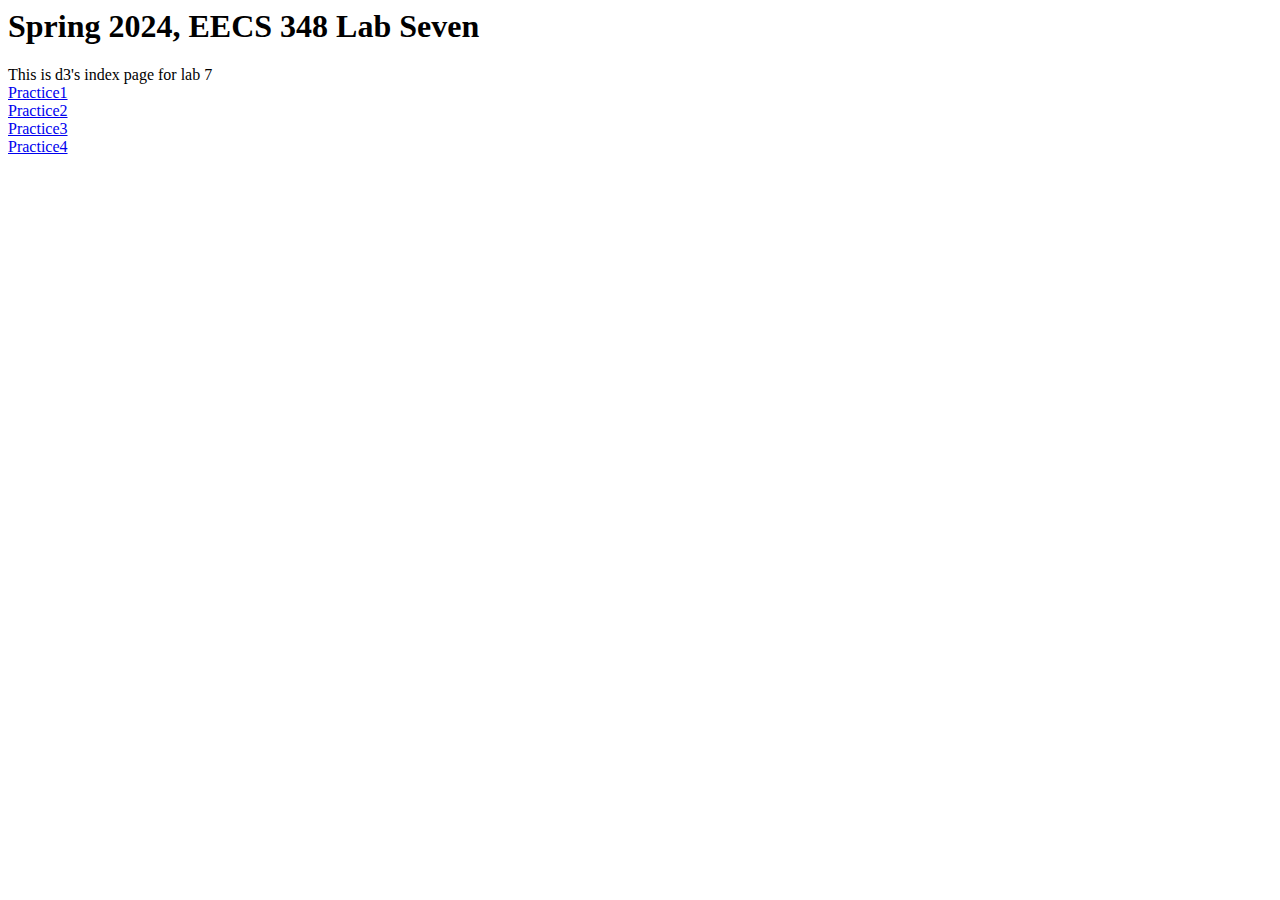
<file: index.html>
<html>

<head>
    <h1>Spring 2024, EECS 348 Lab Seven</h1>
</head>

<body>
    This is d3's index page for lab 7<br>
    <a href="practice_1.html">Practice1</a> <br>
    <a href="practice_2.html">Practice2</a> <br>
    <a href="practice_3.html">Practice3</a> <br>
    <a href="practice_4.html">Practice4</a> <br>
</body>

</html>
</file>
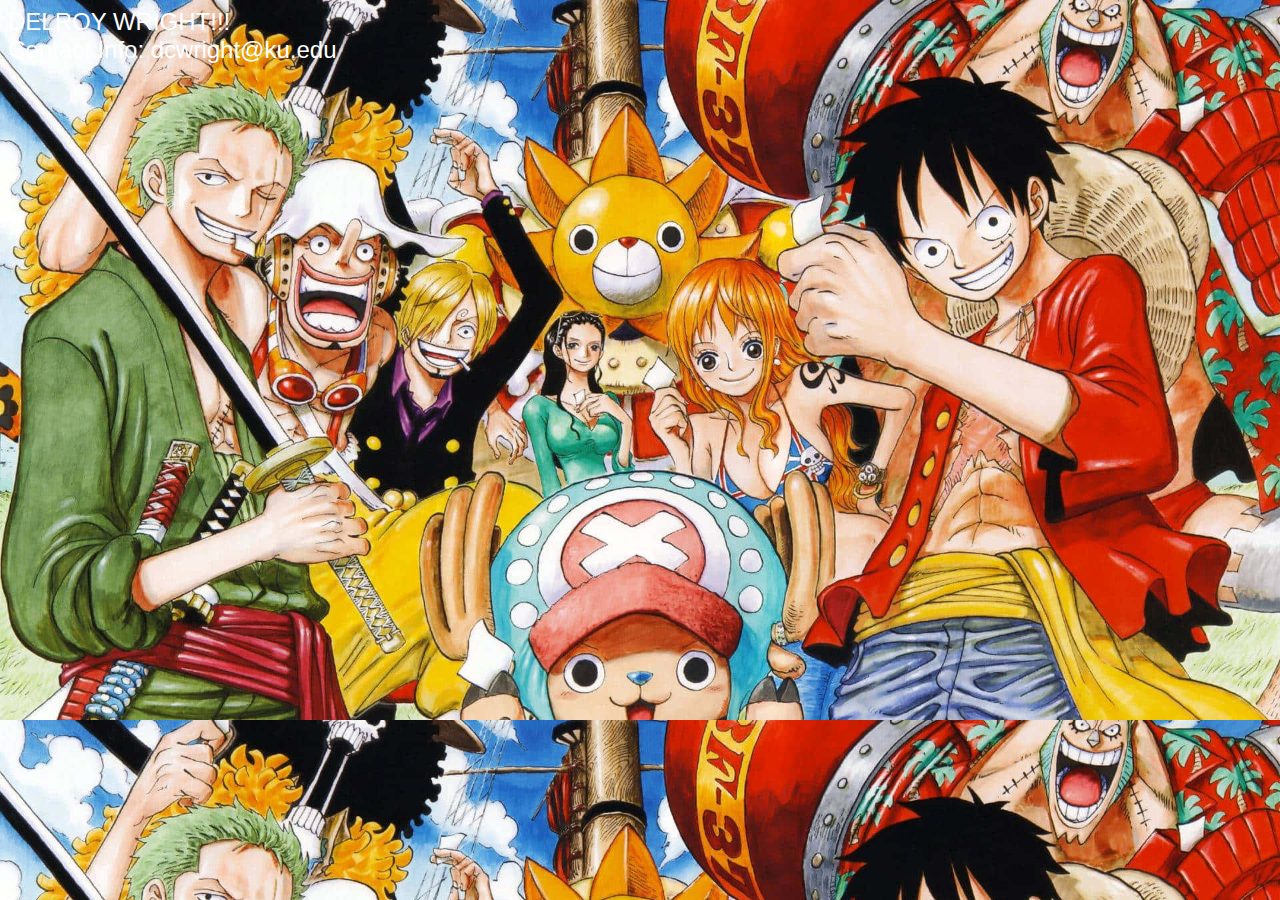
<file: practice_1.html>
<!DOCTYPE html>

<html>
    <head>
        <meta charset="utf-8">
        <meta http-equiv="X-UA-Compatible" content="IE=edge">
        <title></title>
        <meta name="description" content="">
        <meta name="viewport" content="width=device-width, initial-scale=1">
        <link rel="stylesheet" href="practice_1.css">
    </head>
    <head>DELROY WRIGHT!!!</head>
    <body>
        <br>
        Contact Info: dcwright@ku.edu
        
        <script src="" async defer></script>
    </body>
</html>
</file>
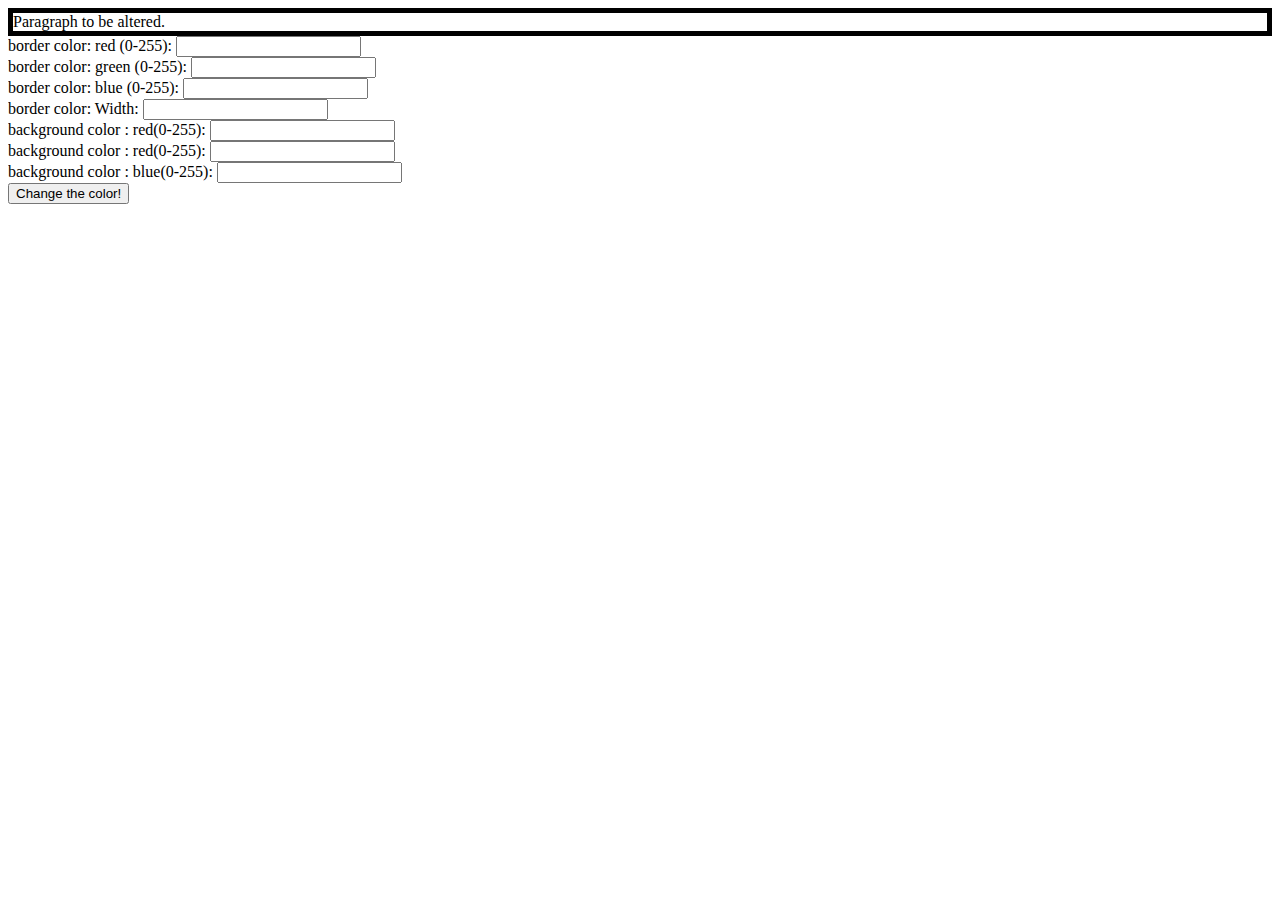
<file: practice_2.html>
<!DOCTYPE html>
<!--[if lt IE 7]>      <html class="no-js lt-ie9 lt-ie8 lt-ie7"> <![endif]-->
<!--[if IE 7]>         <html class="no-js lt-ie9 lt-ie8"> <![endif]-->
<!--[if IE 8]>         <html class="no-js lt-ie9"> <![endif]-->
<!--[if gt IE 8]>      <html class="no-js"> <!--<![endif]-->
<html>
    <head>
        <meta charset="utf-8">
        <meta http-equiv="X-UA-Compatible" content="IE=edge">
        <style>
            #paragraph {
                border-style: solid;
                border-width: 5px;
            }
        </style>
        <title>practice 2 baby</title>
        <meta name="description" content="">
        <meta name="viewport" content="width=device-width, initial-scale=1">
    </head>
    
    <div id="paragraph">


        Paragraph to be altered.

    </div>

    <script type="text/javascript" src="colors.js"></script>
        border color: red (0-255): <input type="text" id="border_R" value=""> <br>
        border color: green (0-255): <input type="text" id="border_G" value=""> <br>
        border color: blue (0-255): <input type="text" id="border_B" value=""> <br>
        border color: Width: <input type="text" id="border_width" value=""> <br>
        background color : red(0-255): <input type="text" id="bg_R" value=""> <br>
        background color : red(0-255): <input type="text" id="bg_G" value=""> <br>
        background color : blue(0-255): <input type="text" id="bg_B" value=""> <br>
    <button onclick="change()">Change the color!</button> <br>
</html>
</file>
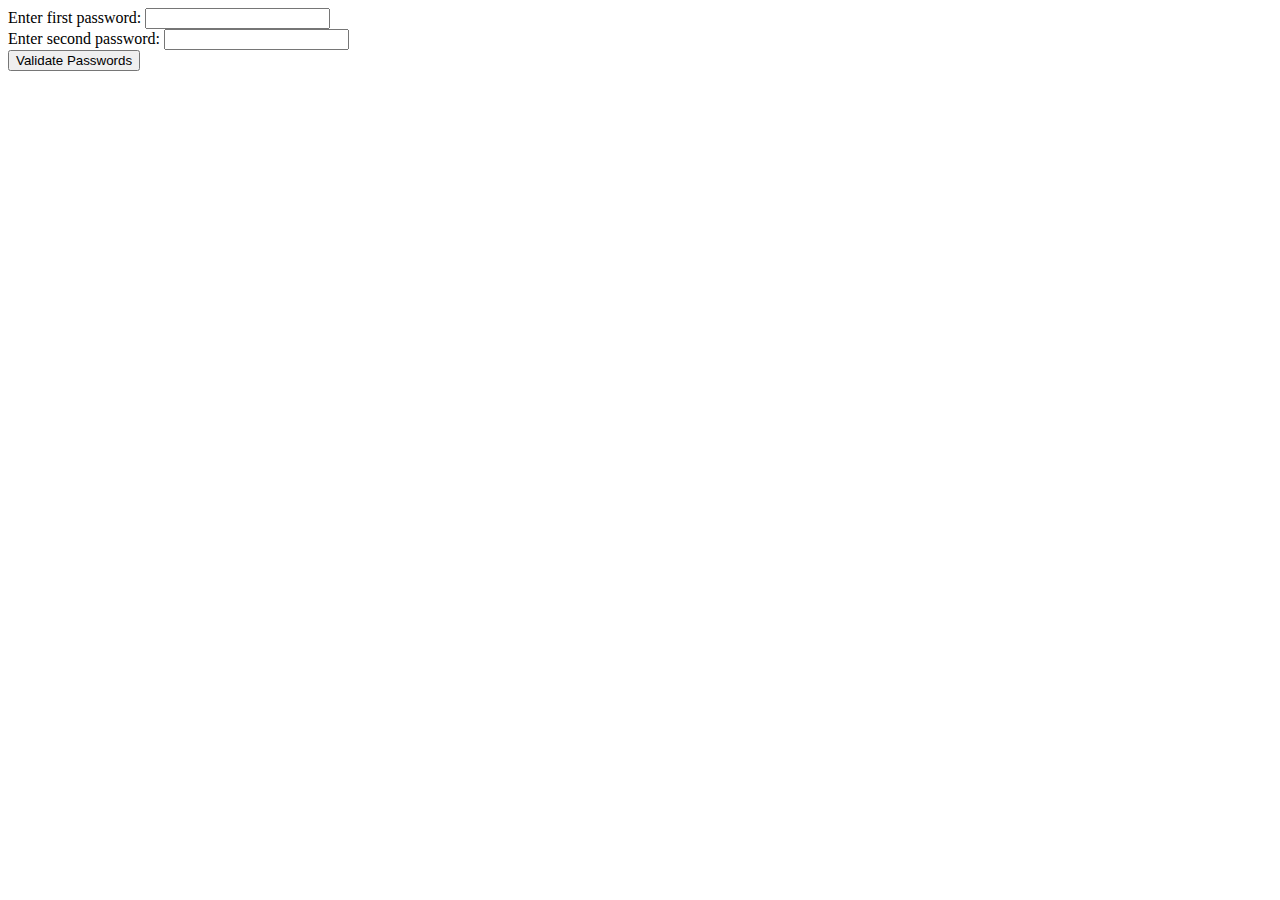
<file: practice_3.html>
<!DOCTYPE html>
<!--[if lt IE 7]>      <html class="no-js lt-ie9 lt-ie8 lt-ie7"> <![endif]-->
<!--[if IE 7]>         <html class="no-js lt-ie9 lt-ie8"> <![endif]-->
<!--[if IE 8]>         <html class="no-js lt-ie9"> <![endif]-->
<!--[if gt IE 8]>      <html class="no-js"> <!--<![endif]-->
<html>
    <head>
        <meta charset="utf-8">
        <meta http-equiv="X-UA-Compatible" content="IE=edge">
        <title></title>
        <meta name="description" content="">
        <meta name="viewport" content="width=device-width, initial-scale=1">
        <link rel="stylesheet" href="">
    </head>
    <div id="firstpass">Enter first password: <input type="text" id="pass1" value=""> <br></div>
    <div id="secondpass">Enter second password: <input type="text" id="pass2" value=""> <br></div>
    <script type="text/javascript" src="pass.js"></script>
    <div id="vallidatebutton"><button onclick="validate()">Validate Passwords</button></div>
</html>
</file>
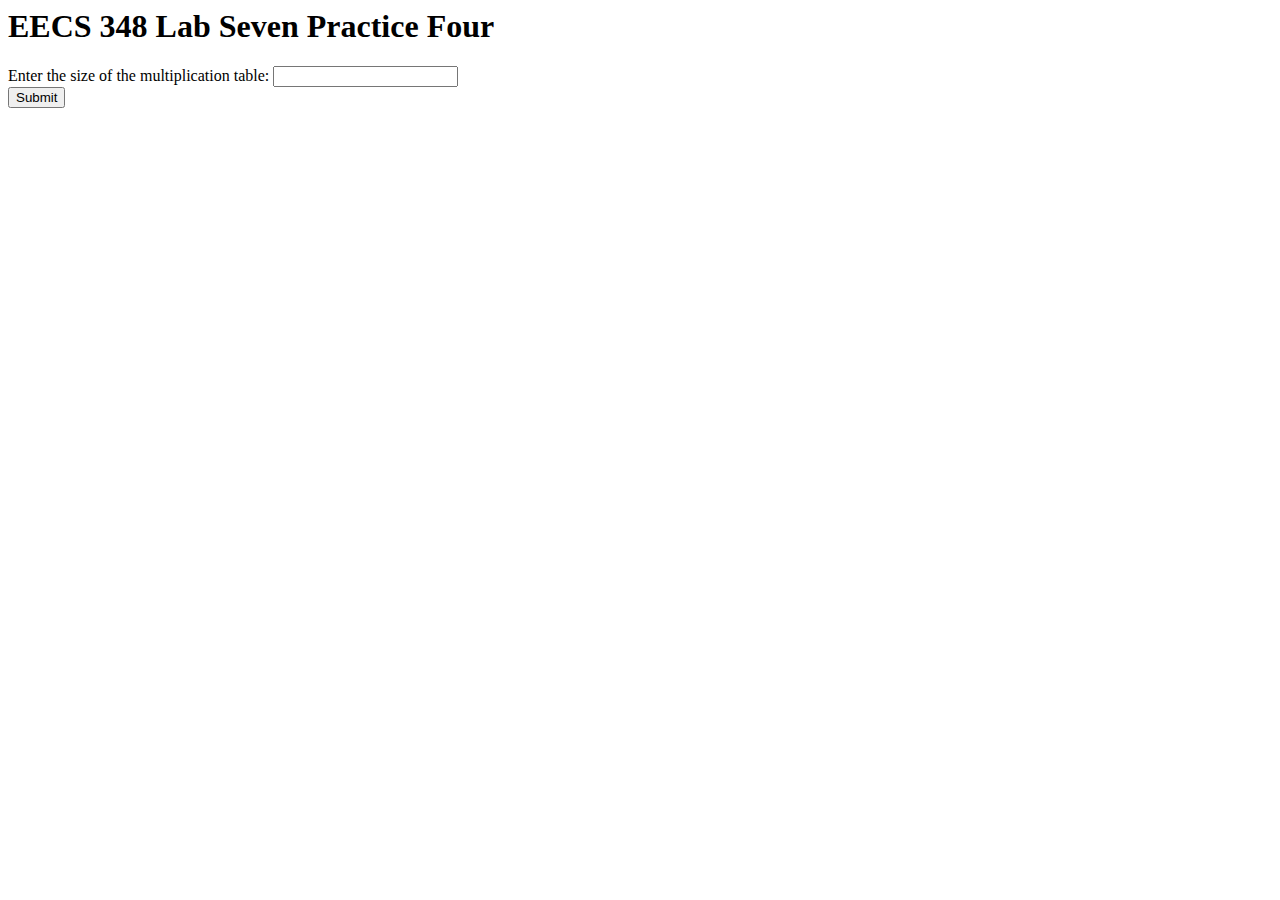
<file: practice_4.html>
<html>

<head>
    <h1>EECS 348 Lab Seven Practice Four</h1>
</head>

<body>
    <form action="practice4.php" method="post">
        Enter the size of the multiplication table: <input type="text" name="size"><br>
        <input type="submit">
    </form>
</body>

</html>
</file>
<file: practice_1.css>
body {
    background-color: green;
    color: white;
    font-family: arial;
    font-size: 18pt;
    background-image: url("./picture.jpg");
    background-size: 100%;
}
</file>
